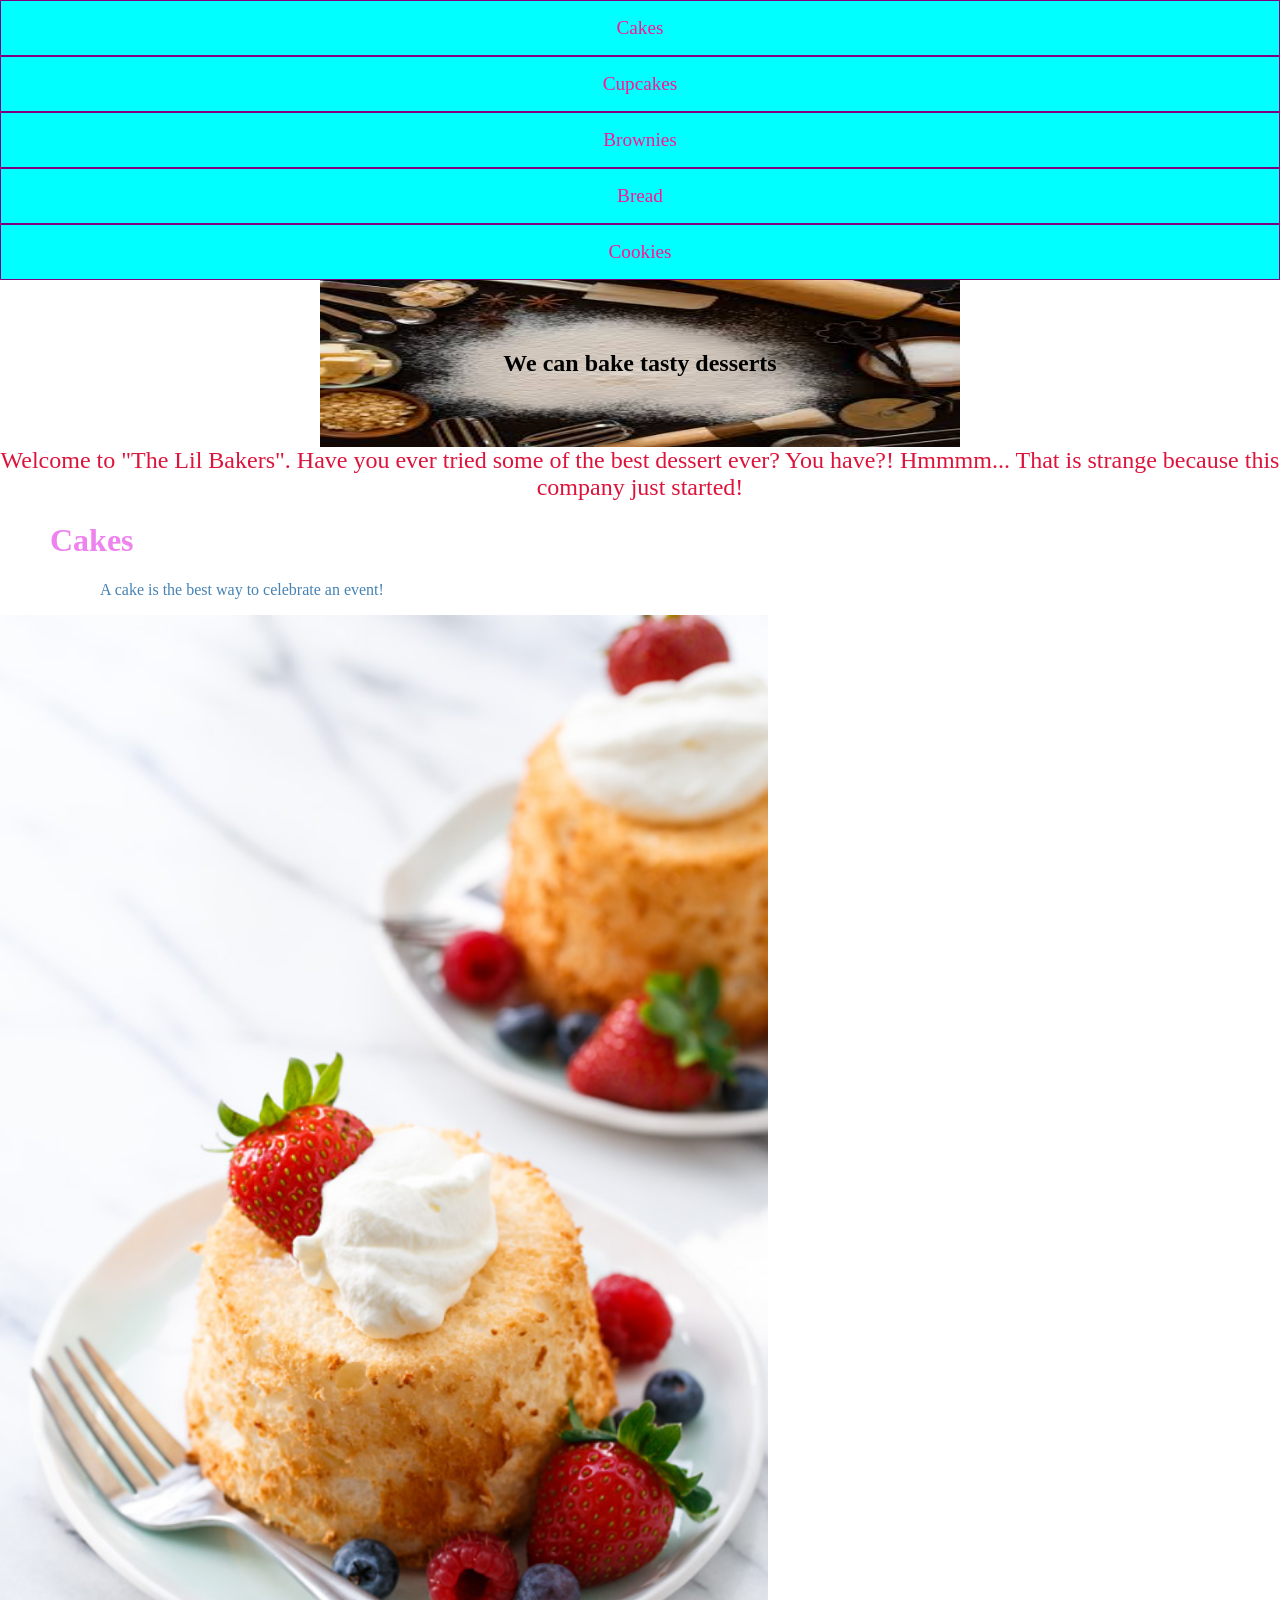
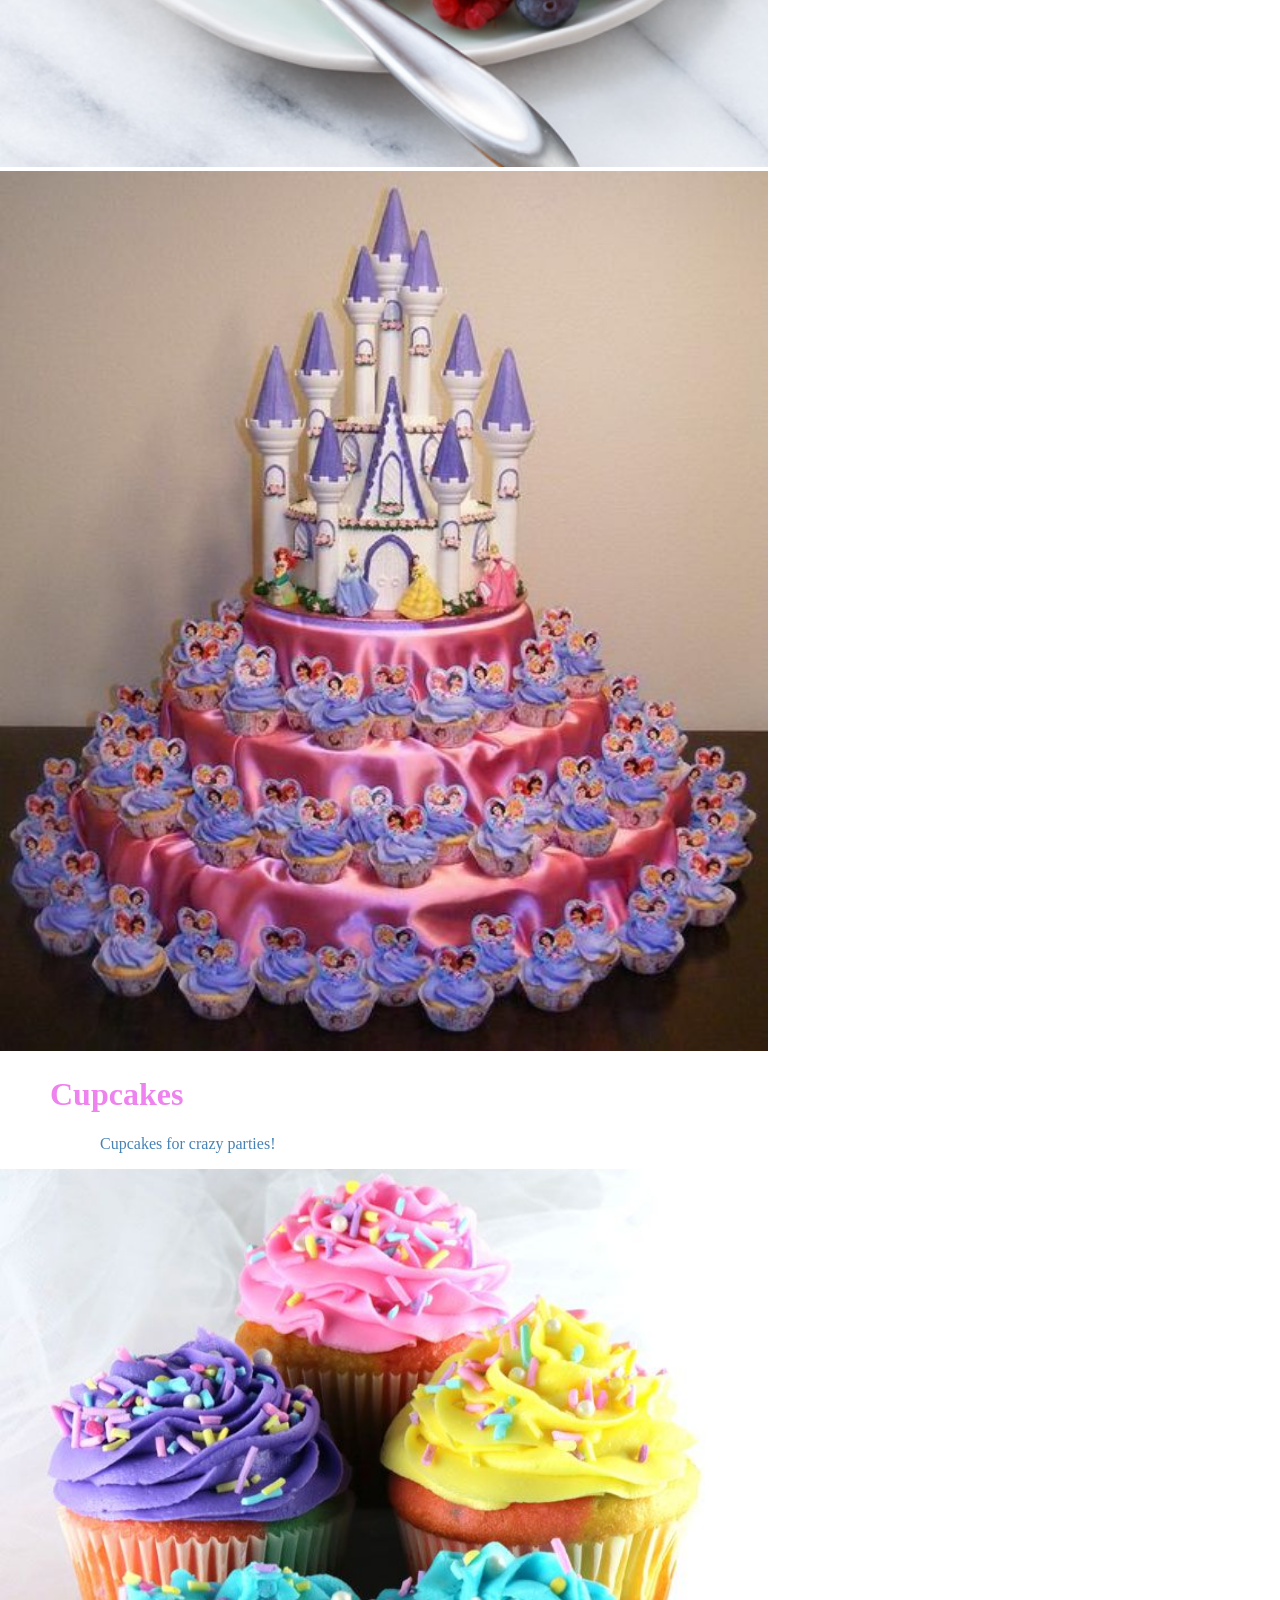
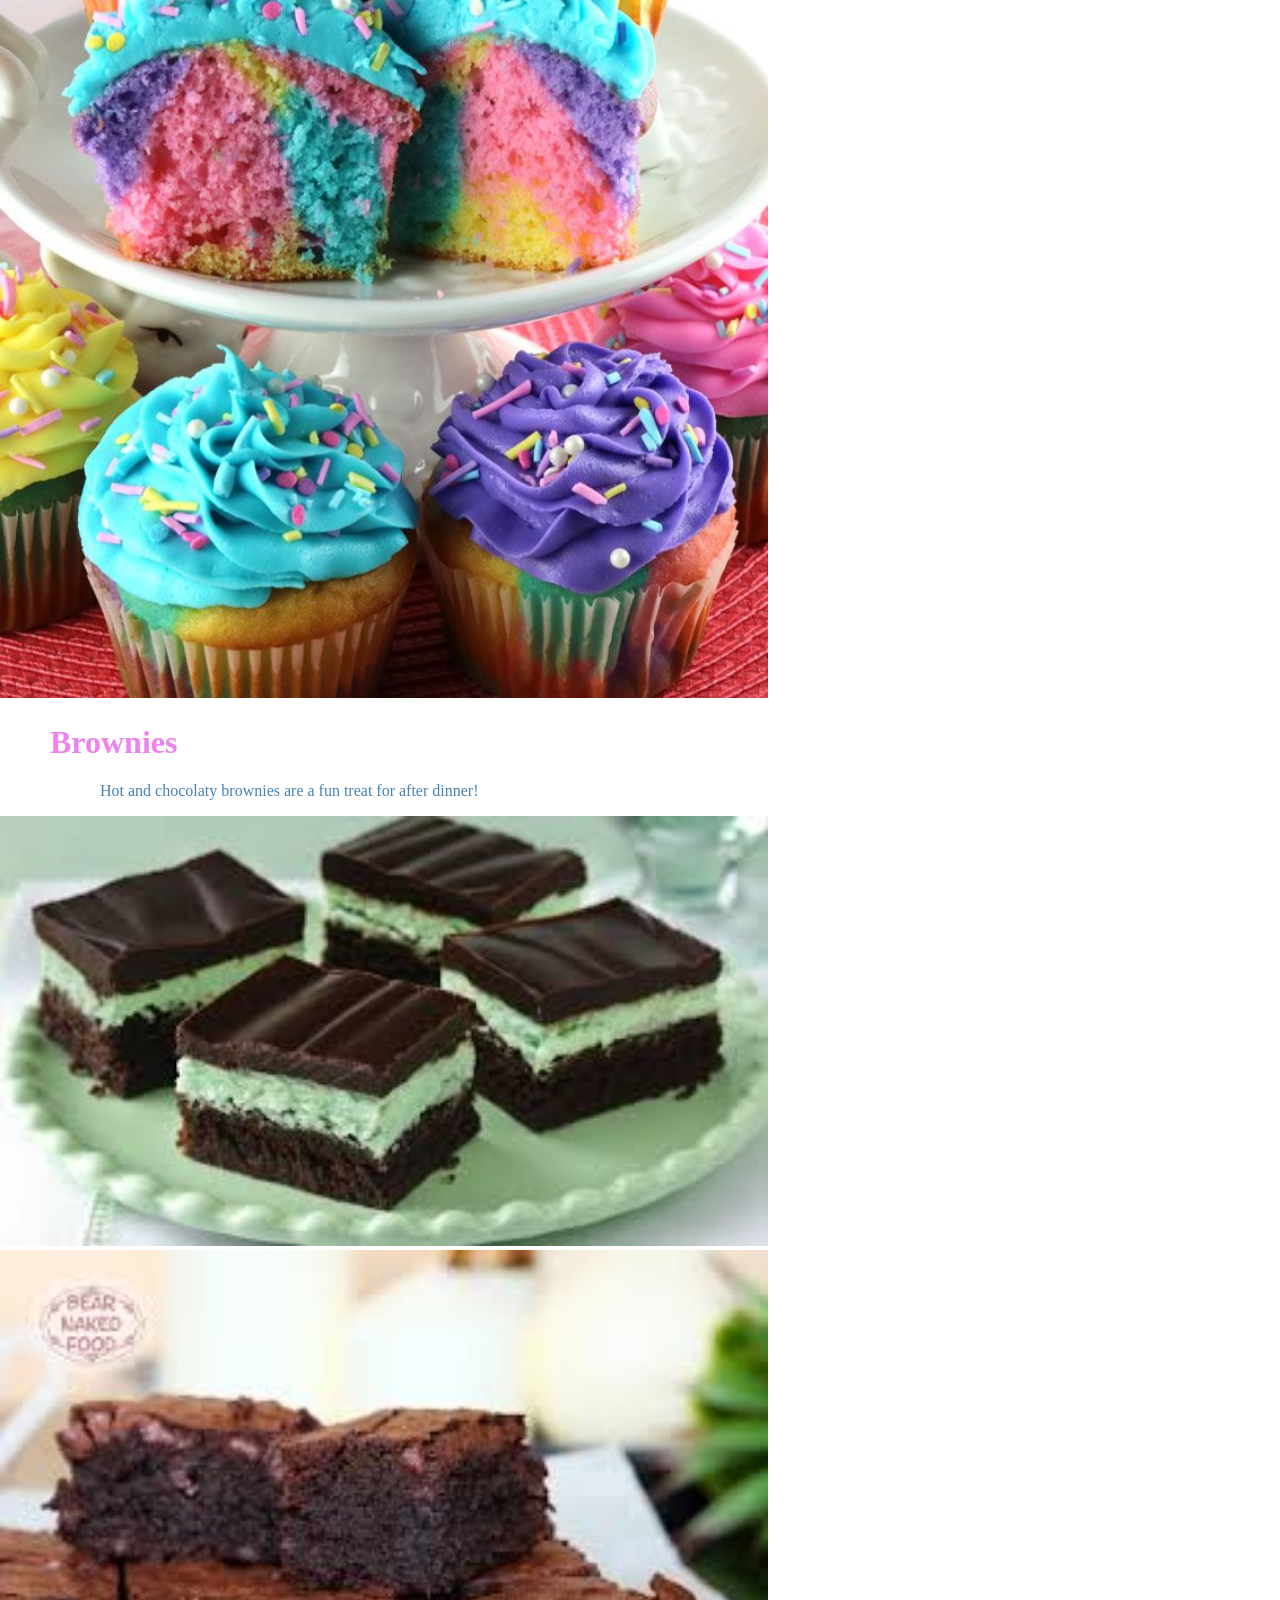
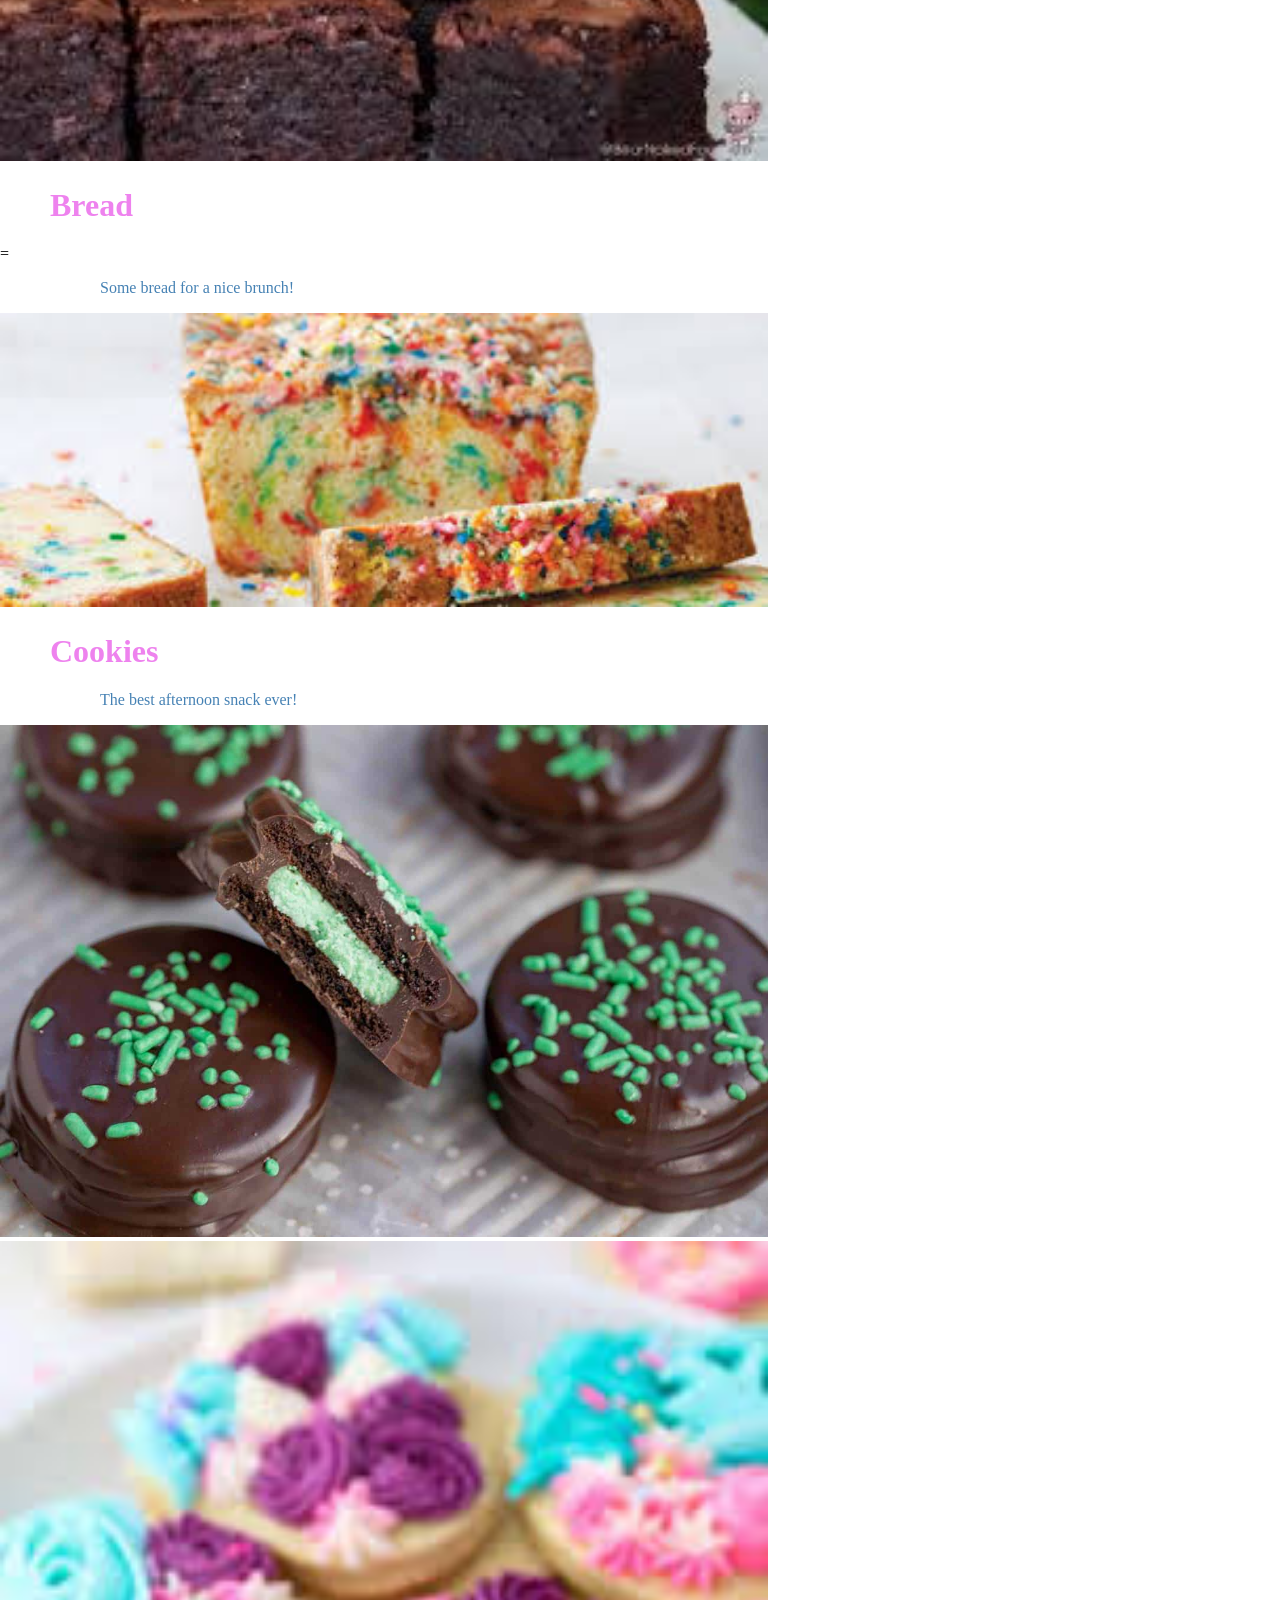
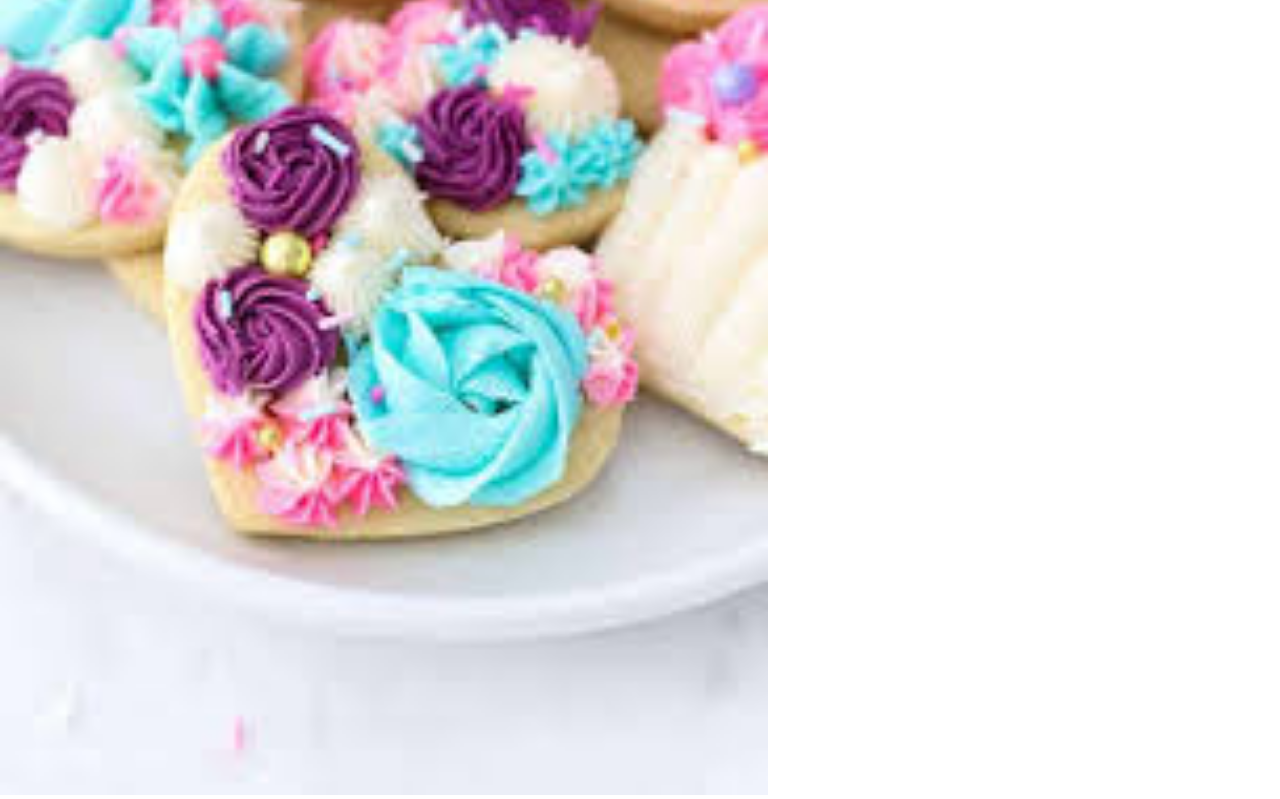
<file: index.html>
<!DOCTYPE html>
<html lang="en">
    <head>
        <title>The 'lil Bakers</title>
        <link rel="stylesheet" href="stylesheet.css">
        <meta name="viewport" content="width=device-width,initial=scale=1.0">
        <link rel="icon" href="images/icon_XLR_icon.ico" type="image/ico">
    </head>   
    <body>
        <div class="navlinks">
            <ul>
                <li> Cakes </li>
                <li> Cupcakes </li>
                <li> Brownies </li>
                <li> Bread </li>
                <li> Cookies </li>
            </ul>
        </div>        
<div>
        
        <div class="imagebanner">
            <h2> We can bake tasty desserts </h2>
        </div>

        <div class="introduction">
            Welcome to "The Lil Bakers". Have you ever tried some
            of the best dessert ever? You have?! Hmmmm... That is 
            strange because this company just started! 
        </div>
</div>
        <div class="ourdeserts">
            <div class="Cakes">
                <h1> Cakes</h1>
                    <p> A cake is the best way to celebrate an event! </p>
                  <img src="images/Angel Cake.jpg" alt="">
                  <img src="images/disney cake.jpg" alt=""> 
            </div>

            <div class="Cupcakes">
                <h1> Cupcakes</h1>
                <p> Cupcakes for crazy parties! </p>
                <img src="images/Rainbow Cupcakes.jpg" alt="">
            </div>
                
            <div class="Brownies">
                <h1> Brownies</h1>
                <p> Hot and chocolaty brownies are a fun treat for after dinner! </p>
                <img src="images/Mint brownie.jpeg" alt="">
                <img src="images/images.jpeg" alt="">
            </div>

            <div class="Bread">
                <h1> Bread</h1>=
                <p> Some bread for a nice brunch! </p>
                <img src="images/rainbow sprinkle bread.jpeg" alt="">
          </div>

            <div class="Cookies">
                <h1>Cookies</h1>
                <p> The best afternoon snack ever! </p>
                <img src="images/Mint Chocolate Covered oreos.jpg" alt="">
                <img src="images/flower cookies.jpeg"alt="">
          </div>
          
        </div>
    </body> 
    </html>
</file>
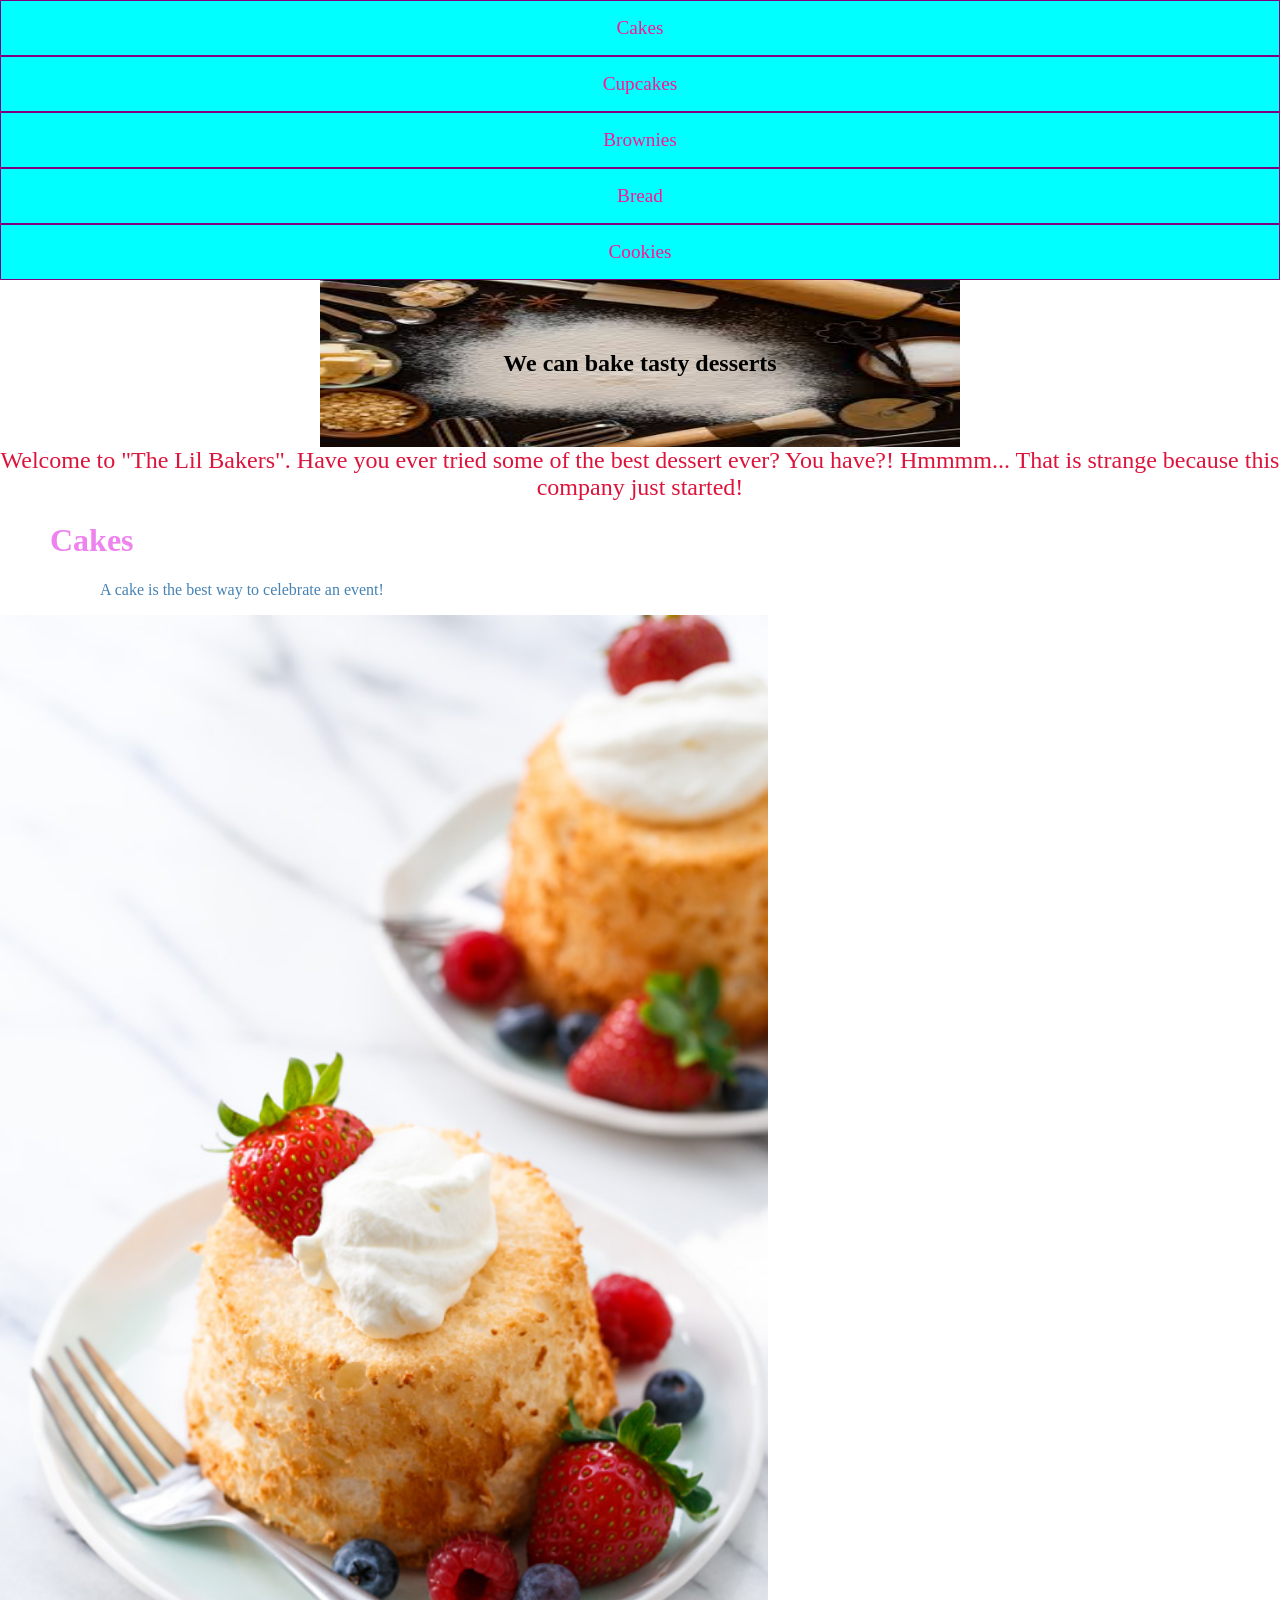
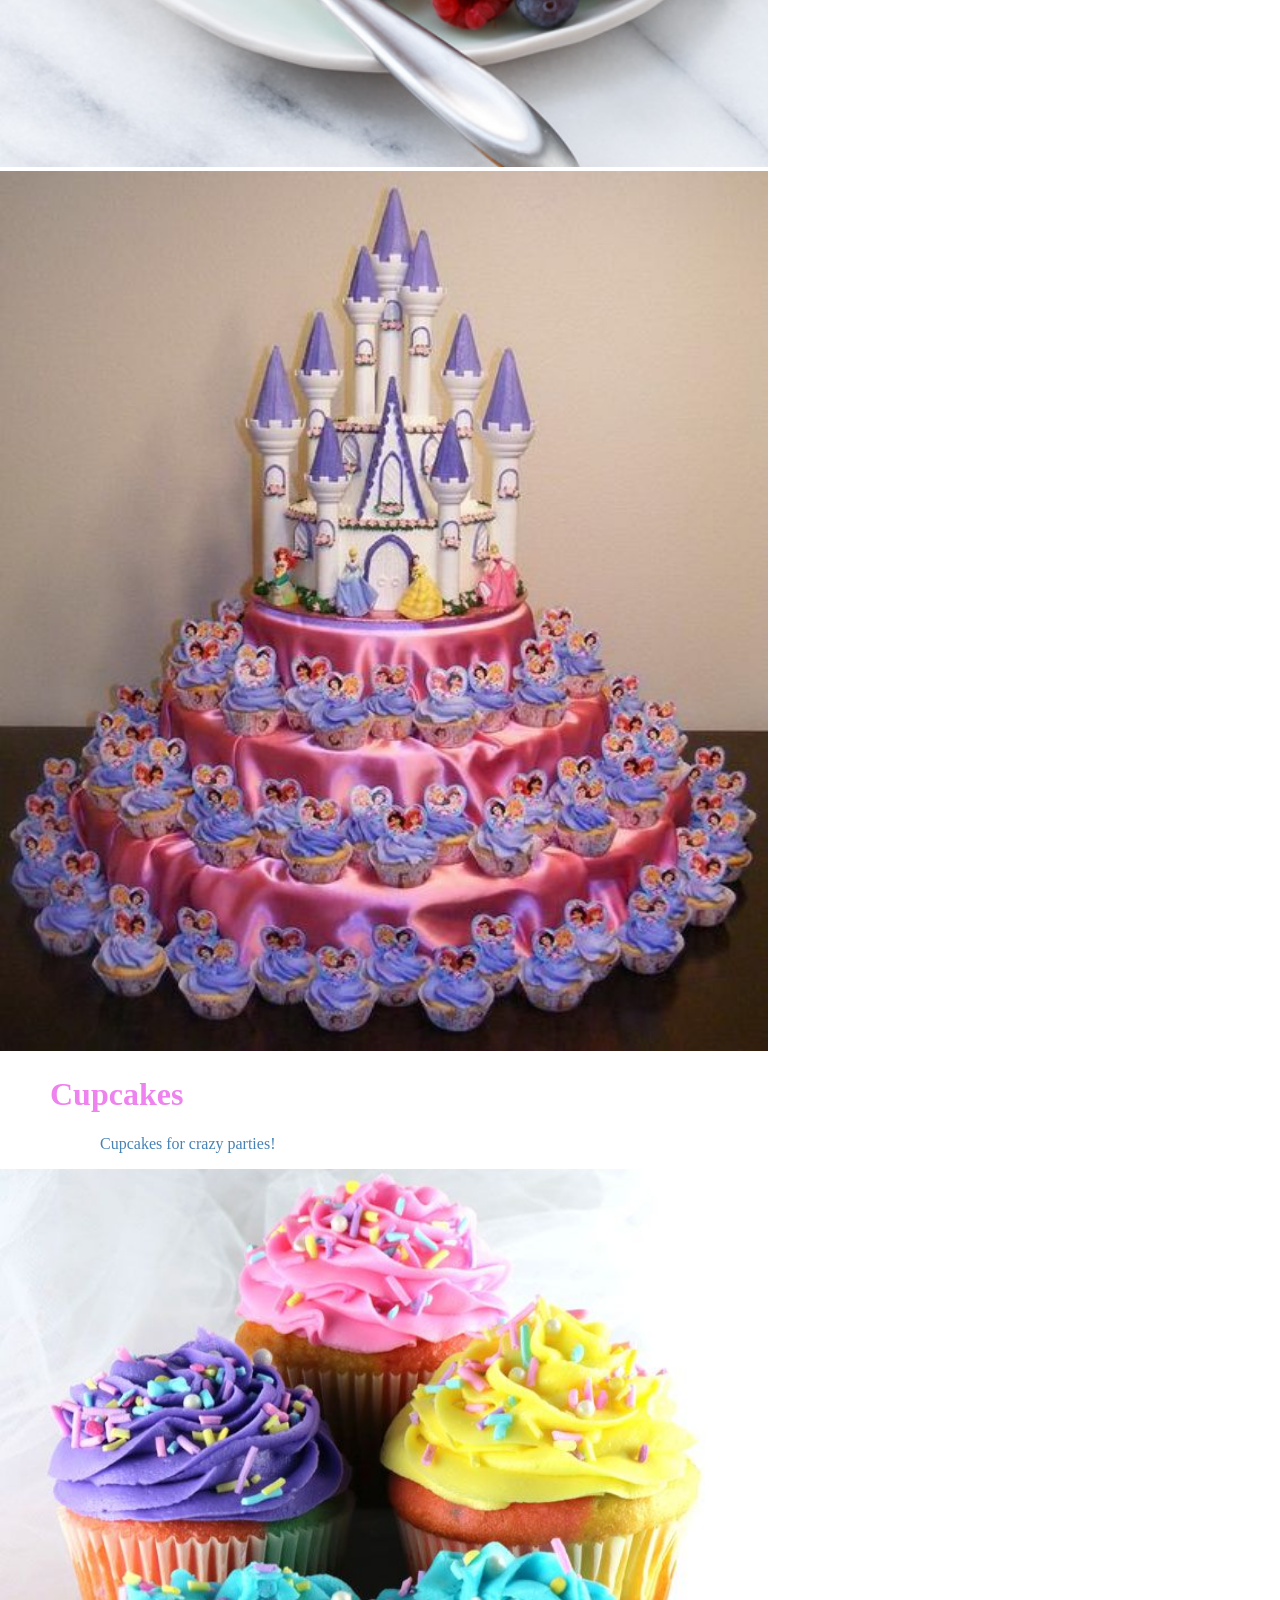
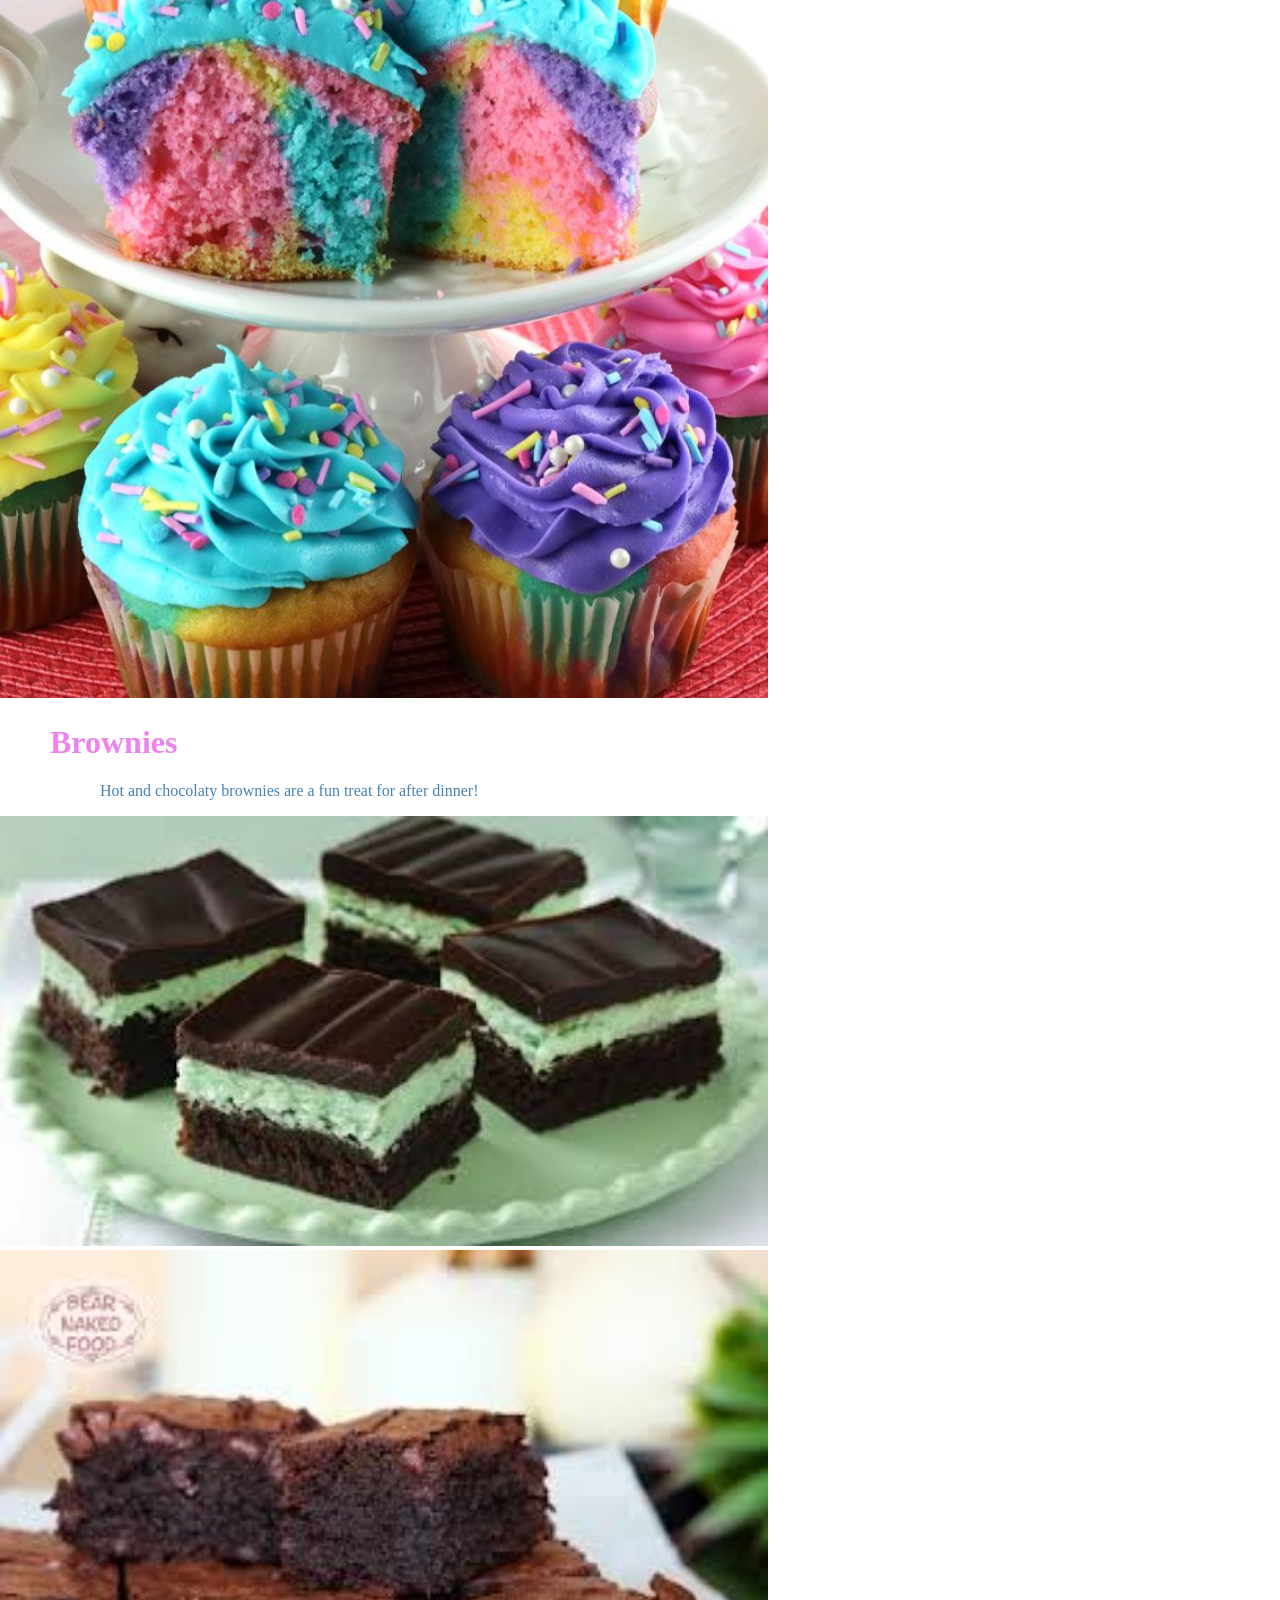
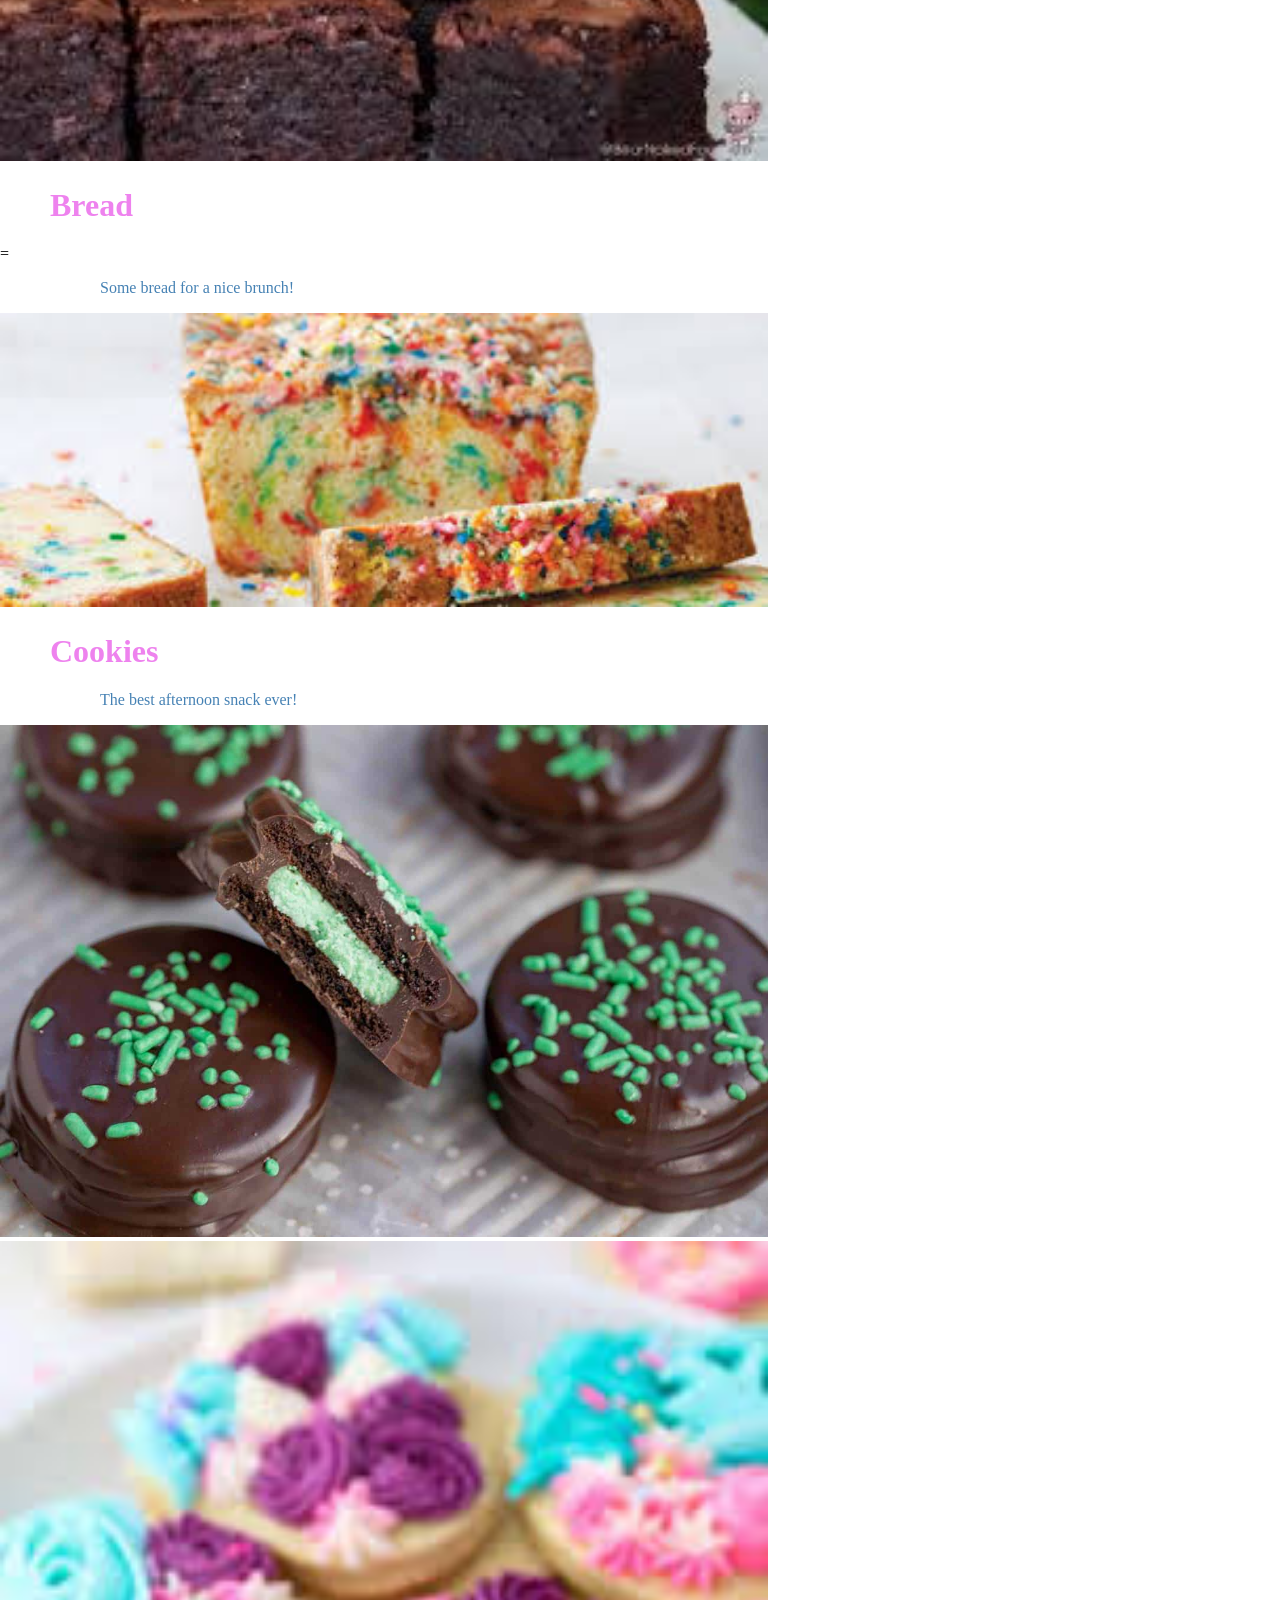
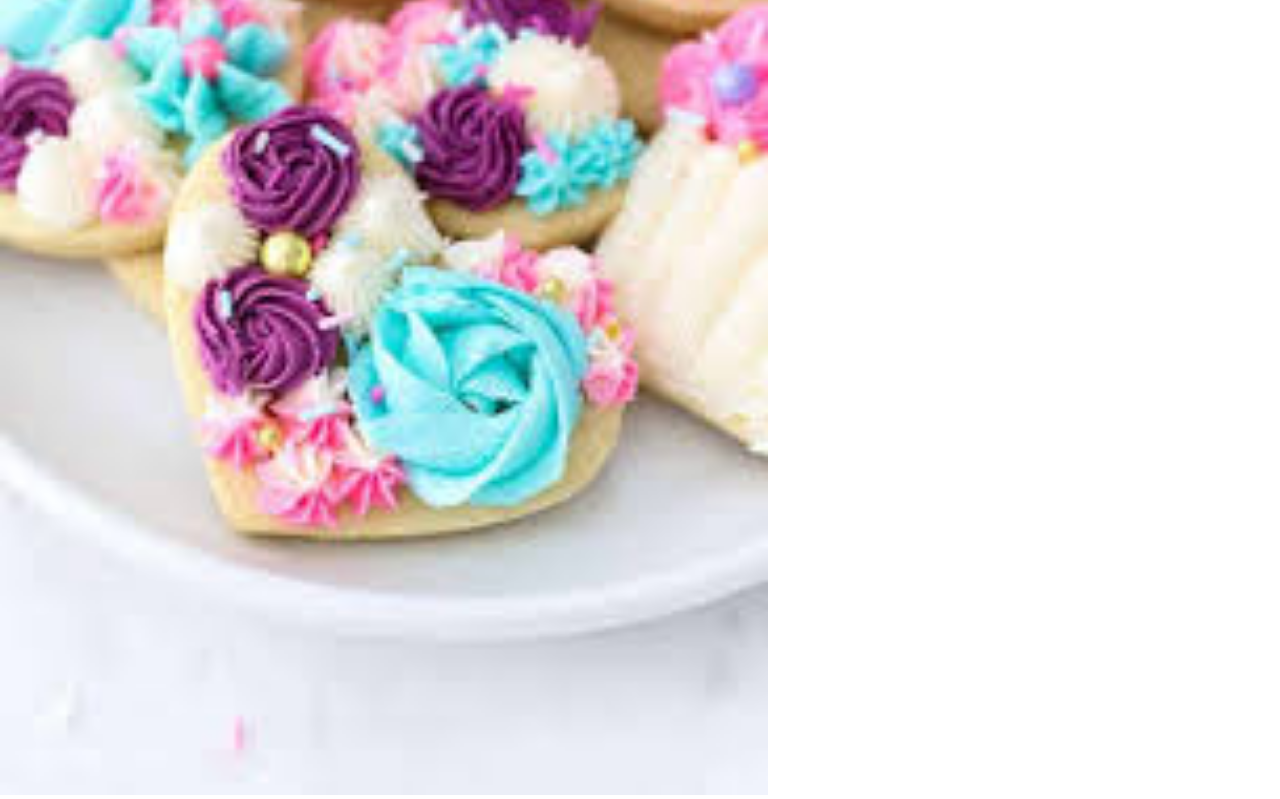
<file: CompanyWebsite.HTML>
<!DOCTYPE html>
<html lang="en">
    <head>
        <title>The 'lil Bakers</title>
        <link rel="stylesheet" href="stylesheet.CSS">
        <meta name="viewport" content="width=device-width,initial=scale=1.0">
        <link rel="icon" href="images/icon_XLR_icon.ico" type="image/ico">
    </head>   
    <body>
        <div class="navlinks">
            <ul>
                <li> Cakes </li>
                <li> Cupcakes </li>
                <li> Brownies </li>
                <li> Bread </li>
                <li> Cookies </li>
            </ul>
        </div>        
<div>
        
        <div class="imagebanner">
            <h2> We can bake tasty desserts </h2>
        </div>

        <div class="introduction">
            Welcome to "The Lil Bakers". Have you ever tried some
            of the best dessert ever? You have?! Hmmmm... That is 
            strange because this company just started! 
        </div>
</div>
        <div class="ourdeserts">
            <div class="Cakes">
                <h1> Cakes</h1>
                    <p> A cake is the best way to celebrate an event! </p>
                  <img src="images/Angel Cake.jpg" alt="">
                  <img src="images/disney cake.jpg" alt=""> 
            </div>

            <div class="Cupcakes">
                <h1> Cupcakes</h1>
                <p> Cupcakes for crazy parties! </p>
                <img src="images/Rainbow Cupcakes.jpg" alt="">
            </div>
                
            <div class="Brownies">
                <h1> Brownies</h1>
                <p> Hot and chocolaty brownies are a fun treat for after dinner! </p>
                <img src="images/Mint brownie.jpeg" alt="">
                <img src="images/images.jpeg" alt="">
            </div>

            <div class="Bread">
                <h1> Bread</h1>=
                <p> Some bread for a nice brunch! </p>
                <img src="images/rainbow sprinkle bread.jpeg" alt="">
          </div>

            <div class="Cookies">
                <h1>Cookies</h1>
                <p> The best afternoon snack ever! </p>
                <img src="images/Mint Chocolate Covered oreos.jpg" alt="">
                <img src="images/flower cookies.jpeg"alt="">
          </div>
          
        </div>
    </body> 
    </html>
</file>
<file: stylesheet.css>
body{
    padding: 0;
    margin: 0;
}

ul{
    padding: 0;
    margin: 0;
}

li {
   padding: 16px;
   border-bottom: 1px solid deeppink; 
}
li:hover{
    background-color:salmon ;
}
.navlinks{
    background-color: cyan;
    color: deeppink;
    text-align: center;
    font-size: 1.2rem;
    
    
}

img{
    width: 60%; 
    height: 60%;  
}

.imagebanner {
   background-image: url(images/bake\ bakround.jpeg); 
   padding: 50px 0;
    background-position: center;
   background-size: 50% 100%;
   background-repeat: no-repeat;
}

h2 {
    text-align: center;
    color: black;

}

.introduction {
    text-align: center;
    color: crimson;
    font-size: 1.5rem;
}

h1{
    color: violet;
    text-indent: 50px;
}

p {
    color: steelblue;
    text-indent: 100px;
}

@media screen and (min-width: 700px){
    ul{
        text-align: center;
    }
    li{
        display: block;
        
        border:1px solid purple;
    }
    .ourdeserts{
        
    }
}
</file>
<file: stylesheet.CSS>
body{
    padding: 0;
    margin: 0;
}

ul{
    padding: 0;
    margin: 0;
}

li {
   padding: 16px;
   border-bottom: 1px solid deeppink; 
}
li:hover{
    background-color:salmon ;
}
.navlinks{
    background-color: cyan;
    color: deeppink;
    text-align: center;
    font-size: 1.2rem;
    
    
}

img{
    width: 60%; 
    height: 60%;  
}

.imagebanner {
   background-image: url(images/bake\ bakround.jpeg); 
   padding: 50px 0;
    background-position: center;
   background-size: 50% 100%;
   background-repeat: no-repeat;
}

h2 {
    text-align: center;
    color: black;

}

.introduction {
    text-align: center;
    color: crimson;
    font-size: 1.5rem;
}

h1{
    color: violet;
    text-indent: 50px;
}

p {
    color: steelblue;
    text-indent: 100px;
}

@media screen and (min-width: 700px){
    ul{
        text-align: center;
    }
    li{
        display: block;
        
        border:1px solid purple;
    }
    .ourdeserts{
        
    }
</file>
